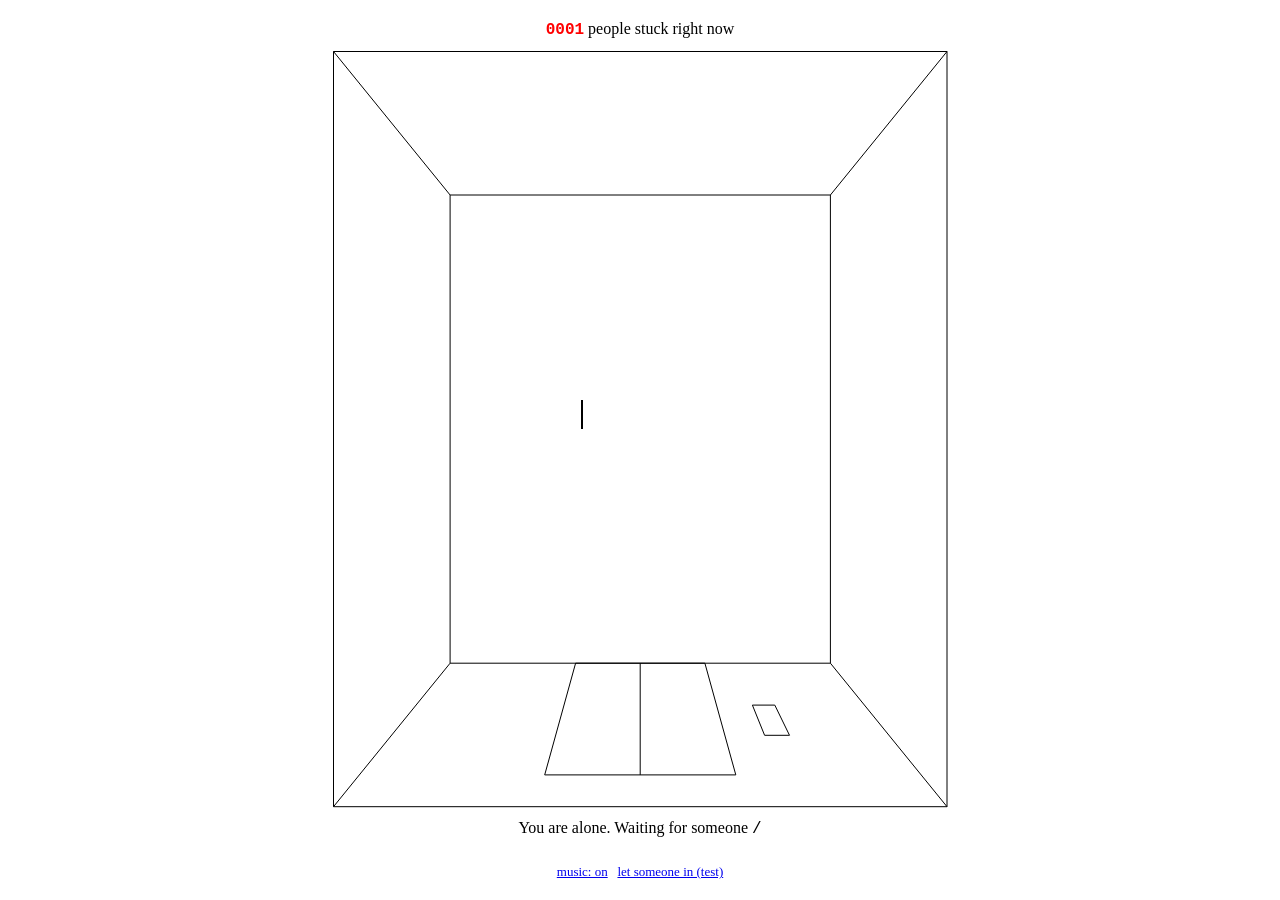
<file: a943af6373/index.html>
<!doctype html>
<html lang="en">
<head>
<meta charset="utf-8">
<meta name="viewport" content="width=device-width, initial-scale=1">
<meta name="robots" content="noindex, nofollow">
<title>Stuck elevator</title>
<style>
  /* 1990s HTML: Times on white, the first browsers' colours (link blue, red),
     letters in Courier. Nothing is stored and nothing is loaded from anywhere
     else: you're here while the page is open, then you're gone. */
  html { color-scheme: light; -webkit-text-size-adjust: 100%; }
  body { margin: 8px; background: #fff; color: #000; font-family: "Times New Roman", Times, serif;
         text-align: center; cursor: text; touch-action: manipulation;
         display: flex; flex-direction: column; justify-content: center;   /* everything in the middle of the window */
         min-height: calc(100vh - 16px); min-height: calc(100dvh - 16px); }
  p { margin: 12px 0; }
  a { color: #0000EE; cursor: pointer; }
  a:active { color: #FF0000; }
  small { font-size: 13px; }
  .count { color: #FF0000; font-family: "Courier New", Courier, monospace; font-weight: bold; }
  .spin { font-family: "Courier New", Courier, monospace; }
  .flash { animation: blink 0.5s steps(1) 6; }
  @keyframes blink { 50% { visibility: hidden; } }
  /* the elevator seen from above: the floor in the middle, the four walls
     going out to their tops, drawn in plain lines */
  .car { position: relative; margin: 0 auto; -webkit-user-select: none; user-select: none; -webkit-tap-highlight-color: transparent; }
  .car svg { position: absolute; left: 0; top: 0; width: 100%; height: 100%; overflow: visible; pointer-events: none; }
  .car path { fill: none; stroke: #000; stroke-width: 1px; stroke-linejoin: round; }
  .car path.hit { fill: transparent; stroke: none; pointer-events: all; cursor: pointer; }
  /* the floor, where you stand and write: a grid of letters */
  .floor { position: absolute; font-family: "Courier New", Courier, monospace; text-align: left; }
  .floor > * { position: absolute; left: calc(var(--c) * var(--cw)); top: calc(var(--r) * var(--lh)); }
  .floor span { white-space: pre; transition: filter 1.5s, opacity 1.5s; }
  .floor span.fade { filter: blur(5px); opacity: 0; }
  .floor .them { color: #0000EE; }
  .caret { width: 0; height: var(--lh); border-left: 2px solid #000; animation: blink 1.06s steps(1) infinite; }
  .caret.them { border-color: #0000EE; }
  /* what the keyboard types into: invisible, standing where you write */
  .keys { width: 1px; height: 1px; margin: 0; padding: 0; border: 0; opacity: 0; resize: none; overflow: hidden;
          font-size: 16px; color: transparent; background: transparent; caret-color: transparent; }
</style>
</head>
<body>
<p><span class="count">0001</span> people stuck right now</p>
<div class="car"><svg aria-hidden="true"></svg><div class="floor"><textarea class="keys" aria-label="Write in the elevator" autocomplete="off" autocorrect="off" autocapitalize="off" spellcheck="false"></textarea></div></div>
<p class="say"></p>
<p><small><a href="#" class="music">music: on</a> &nbsp; <a href="#" class="test">let someone in (test)</a></small></p>
<script>
const COLS = 26, ROWS = 16;   // the floor, in letters
const S = 0.62;               // the floor's size against the walls' tops: how far down you look
const LIFE = 3500;            // ms a letter stays before it blurs away (1.5 s more)
const $ = s => document.querySelector(s);
const car = $('.car'), svg = $('.car svg'), floor = $('.floor'), keys = $('.keys'), say = $('.say');

// The lines, in perspective: the walls' tops round the outside, the floor in
// the middle, the corners joining them, and on the front wall the door (two
// halves) with the buttons beside it. x and y are fractions of the width and
// height across the walls' tops; v is the height up a wall (0 floor, 1 top).
function draw(W, H) {
  const k = v => 1 / (1 / S - v * (1 / S - 1));
  const pt = (x, y, v) => (W / 2 + x * (W - 1) * k(v)).toFixed(1) + ' ' + (H / 2 + y * (H - 1) * k(v)).toFixed(1);
  const ring = v => `M${pt(-.5, -.5, v)}L${pt(.5, -.5, v)}L${pt(.5, .5, v)}L${pt(-.5, .5, v)}Z`;
  const corner = (x, y) => `M${pt(x, y, 0)}L${pt(x, y, 1)}`;
  const onFront = (x0, x1, v0, v1) => `M${pt(x0, .5, v0)}L${pt(x1, .5, v0)}L${pt(x1, .5, v1)}L${pt(x0, .5, v1)}Z`;
  svg.innerHTML = `<path d="${ring(1)}${ring(0)}${corner(-.5, -.5)}${corner(.5, -.5)}${corner(.5, .5)}${corner(-.5, .5)}"/>`
    + `<path d="${onFront(-.17, .17, 0, .85)}M${pt(0, .5, 0)}L${pt(0, .5, .85)}"/>`
    + `<path d="${onFront(.25, .3, .4, .62)}"/>`
    + `<path class="hit door" d="${onFront(-.17, .17, 0, .85)}"/>`
    + `<path class="hit panel" d="${onFront(.21, .34, .15, .95)}"/>`;
}

// As big as fits: the window's width, and the whole page in its height
let cw, lh;
function fit() {
  const probe = Object.assign(document.createElement('span'), { textContent: 'M'.repeat(10) });
  floor.style.fontSize = '100px'; floor.append(probe);
  const ratio = probe.getBoundingClientRect().width / 1000;
  probe.remove();
  const size = fs => {
    cw = fs * ratio; lh = fs * 1.2;
    const fw = COLS * cw, fh = ROWS * lh, W = fw / S, H = fh / S;
    car.style.width = W + 'px'; car.style.height = H + 'px';
    Object.assign(floor.style, { fontSize: fs + 'px', lineHeight: lh + 'px', left: (W - fw) / 2 + 'px', top: (H - fh) / 2 + 'px', width: fw + 'px', height: fh + 'px' });
    car.style.setProperty('--cw', cw + 'px');
    car.style.setProperty('--lh', lh + 'px');
    draw(W, H);
  };
  const fs = Math.min(26, (document.documentElement.clientWidth - 16) * S / (COLS * ratio));
  size(fs);
  const over = document.documentElement.scrollHeight - innerHeight;   // then smaller till the page fits the window's height
  if (over > 0) size(Math.max(10, fs - over * S / (ROWS * 1.2)));
}
fit();
addEventListener('load', fit);   // again once everything has its final size
let fitW = innerWidth, fitH = innerHeight;
addEventListener('resize', () => {
  if (innerWidth !== fitW || (matchMedia('(pointer: fine)').matches && innerHeight !== fitH)) { fitW = innerWidth; fitH = innerHeight; fit(); }
});

// Letters on the floor, each in its cell, blurring away after a while
const at = (node, c, r) => { node.style.setProperty('--c', c); node.style.setProperty('--r', r); };
const cells = new Map();
function put(who, c, r, ch) {
  const key = c + ',' + r;
  cells.get(key)?.remove();
  const s = document.createElement('span');
  s.textContent = ch;
  if (who === 'them') s.className = 'them';
  at(s, c, r);
  floor.append(s);
  cells.set(key, s);
  setTimeout(() => s.classList.add('fade'), LIFE);
  setTimeout(() => { s.remove(); if (cells.get(key) === s) cells.delete(key); }, LIFE + 1600);
}
const caret = who => Object.assign(document.createElement('i'), { className: who === 'them' ? 'caret them' : 'caret' });
const restartBlink = el => { el.style.animation = 'none'; el.offsetWidth; el.style.animation = ''; };

// The story line, like an adventure game's
let together = false, sayTimer;
const spin = Object.assign(document.createElement('span'), { className: 'spin' });
let spinFrame = 0;
setInterval(() => { spin.textContent = '|/-\\'[spinFrame++ % 4]; }, 150);
function status() {
  say.className = 'say';
  if (together) say.textContent = 'Someone is stuck in here with you.';
  else { say.textContent = 'You are alone. Waiting for someone '; say.append(spin); }
}
function tell(text, flash) {
  clearTimeout(sayTimer);
  say.className = 'say';
  say.textContent = text;
  if (flash) { say.offsetWidth; say.className = 'say flash'; }
  sayTimer = setTimeout(status, 3500);
}
status();
const setCount = n => { $('.count').textContent = String(n).padStart(4, '0'); };

// The other side. For now a stand-in (below); real people come with the
// multiplayer step, sending the same three things: where you stand, a
// letter, a letter taken back.
const net = { send() {} };

// You: standing in the middle to begin with, the caret blinking; tap
// anywhere in the elevator to stand there (on the floor) and write
const me = { c: 9, r: 7, start: 9 };
const mine = caret('me');
const clamp = (n, a, b) => Math.min(b, Math.max(a, n));
function moveMine() {
  at(mine, me.c, me.r);
  at(keys, me.c, me.r);
  if (!mine.isConnected) floor.append(mine);
  restartBlink(mine);
  net.send({ t: 'at', c: me.c, r: me.r });
}
moveMine();
car.addEventListener('click', e => {
  if (e.target.classList.contains('door')) return tell('The door won’t open.');
  if (e.target.classList.contains('panel')) return tell('You press the alarm. Nothing happens.');
  const b = floor.getBoundingClientRect();
  me.c = me.start = clamp(Math.floor((e.clientX - b.left) / cw), 0, COLS - 1);
  me.r = clamp(Math.floor((e.clientY - b.top) / lh), 0, ROWS - 1);
  moveMine();
  keys.focus();
});
function newline() {
  if (me.start > COLS - 6) me.start = 0;
  me.c = me.start;
  me.r = (me.r + 1) % ROWS;
}
function type(ch) {
  if (ch === '\n' || ch === '\r') newline();
  else {
    if (ch.trim()) { put('me', me.c, me.r, ch); net.send({ t: 'char', c: me.c, r: me.r, ch }); }
    if (++me.c >= COLS) newline();
  }
  moveMine();
}
function back() {
  if (--me.c < 0) { me.c = COLS - 1; me.r = (me.r + ROWS - 1) % ROWS; }
  const key = me.c + ',' + me.r, s = cells.get(key);
  if (s && !s.classList.contains('them')) { s.remove(); cells.delete(key); net.send({ t: 'del', c: me.c, r: me.r }); }
  moveMine();
}
// The keyboard types into a textarea holding one space, so that even
// backspace makes an input event; every keystroke is read and the space put back
const reset = () => { keys.value = ' '; keys.setSelectionRange(1, 1); };
reset();
keys.addEventListener('focus', reset);
keys.addEventListener('input', e => {
  if (e.isComposing) return;
  if (e.inputType?.startsWith('delete')) back();
  else for (const ch of (e.data ?? keys.value.slice(1))) type(ch);
  reset();
});
keys.addEventListener('compositionend', e => { for (const ch of e.data || '') type(ch); reset(); });
keys.addEventListener('keydown', e => {
  const step = { ArrowLeft: [-1, 0], ArrowRight: [1, 0], ArrowUp: [0, -1], ArrowDown: [0, 1] }[e.key];
  if (step) {
    e.preventDefault();
    me.c = me.start = clamp(me.c + step[0], 0, COLS - 1);
    me.r = clamp(me.r + step[1], 0, ROWS - 1);
    moveMine();
  }
  if (e.key === 'Escape') keys.blur();
});
// On a computer you can just start typing
document.addEventListener('keydown', e => {
  if (document.activeElement !== document.body || e.metaKey || e.ctrlKey || e.altKey) return;
  if (e.key.length === 1 || e.key === 'Enter' || e.key === 'Backspace') {
    e.preventDefault();
    keys.focus();
    if (e.key === 'Backspace') back(); else type(e.key === 'Enter' ? '\n' : e.key);
  }
});

// A stand-in for trying the page alone (test): someone gets in, writes a
// little here and there, sometimes stepping closer to you, then gets out
const lines = ['hello?', 'is anyone there', 'oh hi', 'we are stuck', 'how long have you been in here',
               'i can see you writing', 'this music though', 'i was going to floor 7', 'hi'];
const theirs = caret('them');
const testLink = $('.test');
let guest = null;
const rnd = (a, b) => a + Math.floor(Math.random() * (b - a + 1));
const wait = ms => new Promise(go => setTimeout(go, ms));
async function letIn() {
  const g = guest = { c: rnd(0, COLS - 12), r: rnd(0, ROWS - 1) };
  together = true; setCount(2);
  tell('Someone got stuck in here with you.', true);
  testLink.textContent = 'let them out (test)';
  at(theirs, g.c, g.r); floor.append(theirs);
  const until = Date.now() + rnd(60000, 90000);
  await wait(2500);
  while (guest === g && Date.now() < until) {
    let c = g.c, r = g.r;
    for (const ch of lines[rnd(0, lines.length - 1)]) {
      await wait(rnd(70, 200));
      if (guest !== g) return;
      if (ch !== ' ') put('them', c, r, ch);
      if (++c >= COLS) { c = g.c; r = (r + 1) % ROWS; }
      at(theirs, c, r);
    }
    await wait(rnd(2500, 6000));
    if (guest !== g) return;
    if (Math.random() < 0.5) { g.c = clamp(me.start + rnd(-6, 6), 0, COLS - 12); g.r = clamp(me.r + rnd(-3, 3), 0, ROWS - 1); }
    else { g.c = rnd(0, COLS - 12); g.r = rnd(0, ROWS - 1); }
    at(theirs, g.c, g.r); restartBlink(theirs);
  }
  if (guest === g) letOut();
}
function letOut() {
  guest = null; together = false; setCount(1);
  theirs.remove();
  tell('They got out. You are alone again.');
  testLink.textContent = 'let someone in (test)';
}
testLink.addEventListener('click', e => { e.preventDefault(); guest ? letOut() : letIn(); });

// Elevator music: an original little bossa nova, made up here and played by
// the page itself through a small ceiling speaker (no deep bass, no air),
// very quiet. Browsers only allow sound after a tap, so it starts on your first.
function makeBand(ctx, dest) {
  const beat = 60 / 88, hz = m => 440 * 2 ** ((m - 69) / 12);
  const bus = ctx.createGain(), hp = ctx.createBiquadFilter(), lp = ctx.createBiquadFilter(), room = ctx.createConvolver(), wet = ctx.createGain();
  hp.type = 'highpass'; hp.frequency.value = 120;
  lp.type = 'lowpass'; lp.frequency.value = 3000;
  const len = ctx.sampleRate * 1.5 | 0, ir = ctx.createBuffer(2, len, ctx.sampleRate);
  for (let ch = 0; ch < 2; ch++) { const d = ir.getChannelData(ch); for (let i = 0; i < len; i++) d[i] = (Math.random() * 2 - 1) * (1 - i / len) ** 4; }
  room.buffer = ir; wet.gain.value = 0.18;
  bus.connect(hp); bus.connect(room).connect(wet).connect(hp); hp.connect(lp).connect(dest);
  const noise = ctx.createBuffer(1, ctx.sampleRate, ctx.sampleRate), nd = noise.getChannelData(0);
  for (let i = 0; i < nd.length; i++) nd[i] = Math.random() * 2 - 1;

  const env = (g, t, peak, decay, end) => {
    g.gain.setValueAtTime(0, t); g.gain.linearRampToValueAtTime(peak, t + 0.008);
    g.gain.setTargetAtTime(peak * 0.3, t + 0.008, decay); g.gain.setTargetAtTime(0, end, 0.1);
  };
  function piano(t, m, d, vel) {   // a soft electric piano: one sine bending another
    const f = hz(m), o = ctx.createOscillator(), mod = ctx.createOscillator(), depth = ctx.createGain(), g = ctx.createGain();
    o.frequency.value = f; mod.frequency.value = f;
    depth.gain.setValueAtTime(f * 1.1, t); depth.gain.setTargetAtTime(f * 0.1, t, 0.15);
    mod.connect(depth).connect(o.frequency); o.connect(g).connect(bus);
    env(g, t, vel, 0.35, t + d);
    o.start(t); mod.start(t); o.stop(t + d + 1); mod.stop(t + d + 1);
  }
  function bass(t, m, d) {
    const o = ctx.createOscillator(), g = ctx.createGain();
    o.type = 'triangle'; o.frequency.value = hz(m); o.connect(g).connect(bus);
    env(g, t, 0.2, 0.4, t + d);
    o.start(t); o.stop(t + d + 1);
  }
  function vibes(t, m, d) {        // a vibraphone: a sine, its bright fourth partial, a slow wobble
    const f = hz(m), o = ctx.createOscillator(), o4 = ctx.createOscillator(), g = ctx.createGain(), g4 = ctx.createGain();
    const wob = ctx.createOscillator(), wd = ctx.createGain(), amp = ctx.createGain();
    o.frequency.value = f; o4.frequency.value = f * 4; wob.frequency.value = 5.5; wd.gain.value = 0.2; amp.gain.value = 0.8;
    o.connect(g); o4.connect(g4).connect(g); g.connect(amp).connect(bus); wob.connect(wd).connect(amp.gain);
    g4.gain.setValueAtTime(0.25, t); g4.gain.setTargetAtTime(0, t, 0.06);
    g.gain.setValueAtTime(0, t); g.gain.linearRampToValueAtTime(0.09, t + 0.004);
    g.gain.setTargetAtTime(0, t + 0.004, 0.8); g.gain.setTargetAtTime(0, t + d, 0.15);
    for (const x of [o, o4, wob]) { x.start(t); x.stop(t + d + 1.5); }
  }
  function brush(t, vel, d) {
    const s = ctx.createBufferSource(), f = ctx.createBiquadFilter(), g = ctx.createGain();
    s.buffer = noise; f.type = 'bandpass'; f.frequency.value = 2400; f.Q.value = 0.7;
    s.connect(f).connect(g).connect(bus);
    g.gain.setValueAtTime(0, t); g.gain.linearRampToValueAtTime(vel, t + 0.004); g.gain.setTargetAtTime(0, t + 0.004, d);
    s.start(t, Math.random() * 0.5); s.stop(t + 0.5);
  }

  // Eight bars in F, round and round: chords (beat, beats, notes, bass root) and a tune
  const F = [57, 60, 64, 67], Em = [55, 59, 62, 64], A7 = [55, 61, 64, 69], Dm = [53, 57, 60, 64],
        G = [53, 59, 64], Gm = [58, 62, 65, 69], C = [58, 62, 64, 69], C7 = [58, 61, 64, 67];
  const chords = [[0, 4, F, 41], [4, 2, Em, 40], [6, 2, A7, 45], [8, 4, Dm, 38], [12, 4, G, 43],
                  [16, 4, Gm, 43], [20, 4, C, 36], [24, 2, F, 41], [26, 2, Dm, 38], [28, 2, Gm, 43], [30, 2, C7, 36]];
  const tune = [[0, 72, 1.5], [1.5, 69, .5], [2, 76, 2], [4, 74, 1], [5, 71, 1], [6, 73, 2],
                [8, 76, 1.5], [9.5, 74, .5], [10, 72, 1], [11, 69, 1], [12, 71, 3],
                [16, 70, 1.5], [17.5, 74, .5], [18, 77, 2], [20, 76, 1], [21, 74, 1], [22, 69, 2],
                [24, 72, 1.5], [25.5, 76, .5], [26, 74, 2], [28, 70, 2], [30, 67, 2]];
  const events = [], chordAt = b => chords.findLast(c => c[0] <= b);
  for (const [b, n, , root] of chords) {
    const steps = n === 4 ? [[0, root, 1.4], [1.5, root + 7, .4], [2, root + 7, 1.4], [3.5, root, .4]] : [[0, root, 1.4], [1.5, root + 7, .4]];
    for (const [d, m, l] of steps) events.push([b + d, t => bass(t, m, l * beat)]);
  }
  for (const block of [0, 8, 16, 24]) for (const [d, l] of [[0, .45], [1.5, .45], [3, 1.2], [5, .45], [6.5, 1.2]]) {
    const notes = chordAt(block + d)[2];
    events.push([block + d, t => notes.forEach((m, i) => piano(t + i * 0.012, m, l * beat, 0.035))]);
  }
  for (const [b, m, l] of tune) events.push([b, (t, loop) => loop % 2 === 0 && vibes(t, m, l * beat)]);   // every other time round
  for (let b = 0; b < 32; b += 0.5) { const off = b % 1 > 0; events.push([b, t => brush(t, off ? 0.012 : 0.007, off ? 0.07 : 0.03)]); }
  events.sort((a, b) => a[0] - b[0]);
  return { beat, beats: 32, events };
}
const VOL = 0.25;
let audio = null, out, band, next = 0, round = 0, t0 = 0, musicOn = true;
function tick() {
  if (audio?.state !== 'running') return;
  for (;;) {
    const [b, play] = band.events[next], t = t0 + b * band.beat;
    if (t > audio.currentTime + 0.3) break;
    if (t >= audio.currentTime - 0.05) play(t, round);
    if (++next === band.events.length) { next = 0; round++; t0 += band.beats * band.beat; }
  }
}
function fadeTo(v, s) { const now = audio.currentTime; out.gain.cancelScheduledValues(now); out.gain.setValueAtTime(out.gain.value, now); out.gain.linearRampToValueAtTime(v, now + s); }
function music(on) {
  if (on) {
    if (!audio) {
      audio = new (window.AudioContext || window.webkitAudioContext)();
      out = audio.createGain(); out.gain.value = 0; out.connect(audio.destination);
      band = makeBand(audio, out);
      t0 = audio.currentTime + 0.1;
      setInterval(tick, 50);
    }
    audio.resume();
    fadeTo(VOL, 4);
  } else if (audio) {
    fadeTo(0, 0.4);
    setTimeout(() => { if (!musicOn) audio.suspend(); }, 450);
  }
}
const musicLink = $('.music');
musicLink.addEventListener('click', e => {
  e.preventDefault();
  musicOn = !musicOn;
  musicLink.textContent = musicOn ? 'music: on' : 'music: off';
  music(musicOn);
});
const firstTap = () => { if (musicOn && !audio) music(true); };
document.addEventListener('click', firstTap);
document.addEventListener('keydown', firstTap);
document.addEventListener('visibilitychange', () => {
  if (!audio) return;
  if (document.hidden) audio.suspend();
  else if (musicOn) audio.resume();
});
</script>
</body>
</html>
</file>
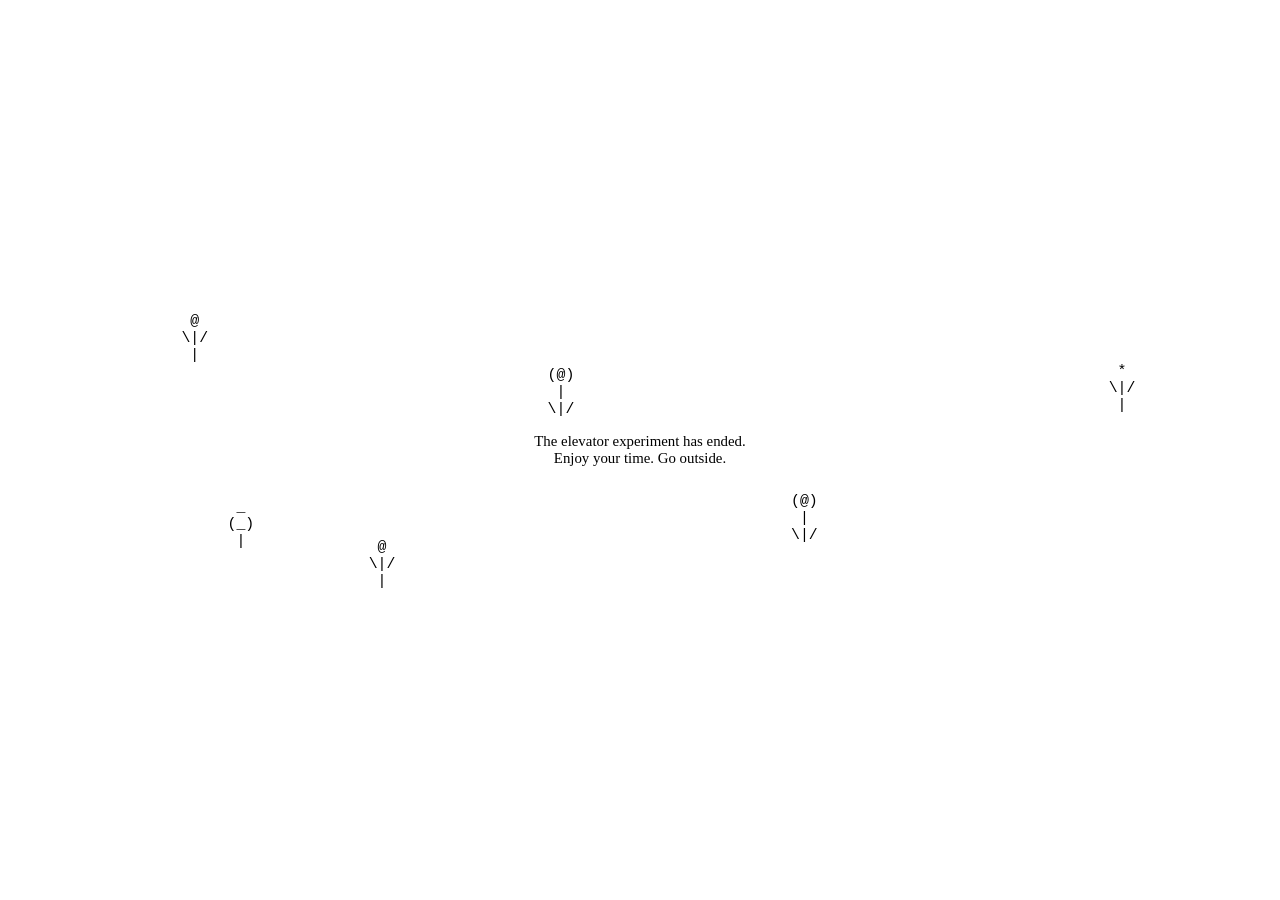
<file: elevator/index.html>
<!doctype html>
<html lang="en">
<head>
<meta charset="utf-8">
<meta name="viewport" content="width=device-width, initial-scale=1">
<title>Stuck elevator</title>
<meta name="description" content="The elevator experiment has ended.">
<!-- the card a shared link shows (elevator/card.mjs draws it) -->
<meta property="og:type" content="website">
<meta property="og:url" content="https://www.sam-peitz.com/elevator/">
<meta property="og:title" content="Stuck elevator">
<meta property="og:description" content="The elevator experiment has ended.">
<meta property="og:image" content="https://www.sam-peitz.com/elevator/og.png">
<meta property="og:image:type" content="image/png">
<meta property="og:image:width" content="1200">
<meta property="og:image:height" content="630">
<meta property="og:image:alt" content="An elevator drawn from above in thin lines, a faded hello? on its floor and a blue answer: are you stuck too?">
<meta name="twitter:card" content="summary_large_image">
<style>
  /* The elevator experiment has ended (24 Nov 2026). All that's left is
     outside, the page you got when you escaped through the vent: Times on
     white, the words the size the elevator's letters were, a few flowers.
     The elevator itself is in the blinds repo's history (2e2ebdd). */
  html { color-scheme: light; -webkit-text-size-adjust: 100%; }
  body { margin: 8px; background: #fff; color: #000; font-family: "Times New Roman", Times, serif;
         font-size: min(calc((100vw - 48px) * 0.0397), 14.85px);
         text-align: center;
         display: flex; flex-direction: column; justify-content: center;   /* in the middle of the window */
         min-height: calc(100vh - 16px); min-height: calc(100dvh - 16px); }
  p { margin: 0; }
  .flower { position: absolute; margin: 0; font: inherit; font-family: "Courier New", Courier, monospace; line-height: 1.15; text-align: left; }
</style>
</head>
<body>
<p class="outside">The elevator experiment has ended.<br>Enjoy your time. Go outside.</p>
<script>
// Six little flowers, scattered afresh each time round the words, clear of
// them and of each other, in turn above and below
const FLOWERS = [[' @ ', '\\|/', ' | '], [' _ ', '(_)', ' | '], [' * ', '\\|/', ' | '], ['(@)', ' | ', '\\|/'], [' o ', '\\|/', ' | ']];
function plant() {
  const words = document.querySelector('.outside').getBoundingClientRect(), placed = [];
  const keepOff = { l: words.left - 12, t: words.top - 12, r: words.right + 12, b: words.bottom + 12 };
  const hits = (a, b) => a.l < b.r && a.r > b.l && a.t < b.b && a.b > b.t;
  const cx = words.left + words.width / 2, cy = words.top + words.height / 2;
  const rx = Math.min(innerWidth / 2 - 8, words.width / 2 + 110), ry = 150;
  for (let n = 0; n < 6; n++) {
    const f = document.createElement('pre');
    f.className = 'flower'; f.setAttribute('aria-hidden', 'true');
    f.textContent = FLOWERS[Math.floor(Math.random() * FLOWERS.length)].join('\n');
    document.body.append(f);
    const { width: w, height: h } = f.getBoundingClientRect();
    let spot = null;
    for (let i = 0; i < 300 && !spot; i++) {
      const x = cx + (Math.random() * 2 - 1) * rx - w / 2, y = cy + (n % 2 ? 1 : -1) * Math.random() * ry - h / 2;
      const box = { l: x, t: y, r: x + w, b: y + h };
      if (box.l < 8 || box.r > innerWidth - 8 || box.t < 8 || box.b > innerHeight - 8) continue;
      if (hits(box, keepOff) || placed.some(p => hits(box, { l: p.l - 14, t: p.t - 10, r: p.r + 14, b: p.b + 10 }))) continue;
      spot = box;
    }
    if (!spot) { f.remove(); continue; }
    placed.push(spot);
    f.style.left = spot.l + 'px'; f.style.top = spot.t + 'px';
  }
}
plant();
let plantedFor = innerWidth + 'x' + innerHeight, replant;   // turned or resized: planted again round the words where they are now
addEventListener('resize', () => {
  clearTimeout(replant);
  replant = setTimeout(() => {
    if (innerWidth + 'x' + innerHeight === plantedFor) return;
    plantedFor = innerWidth + 'x' + innerHeight;
    document.querySelectorAll('.flower').forEach(f => f.remove());
    plant();
  }, 150);
});
</script>
</body>
</html>
</file>
